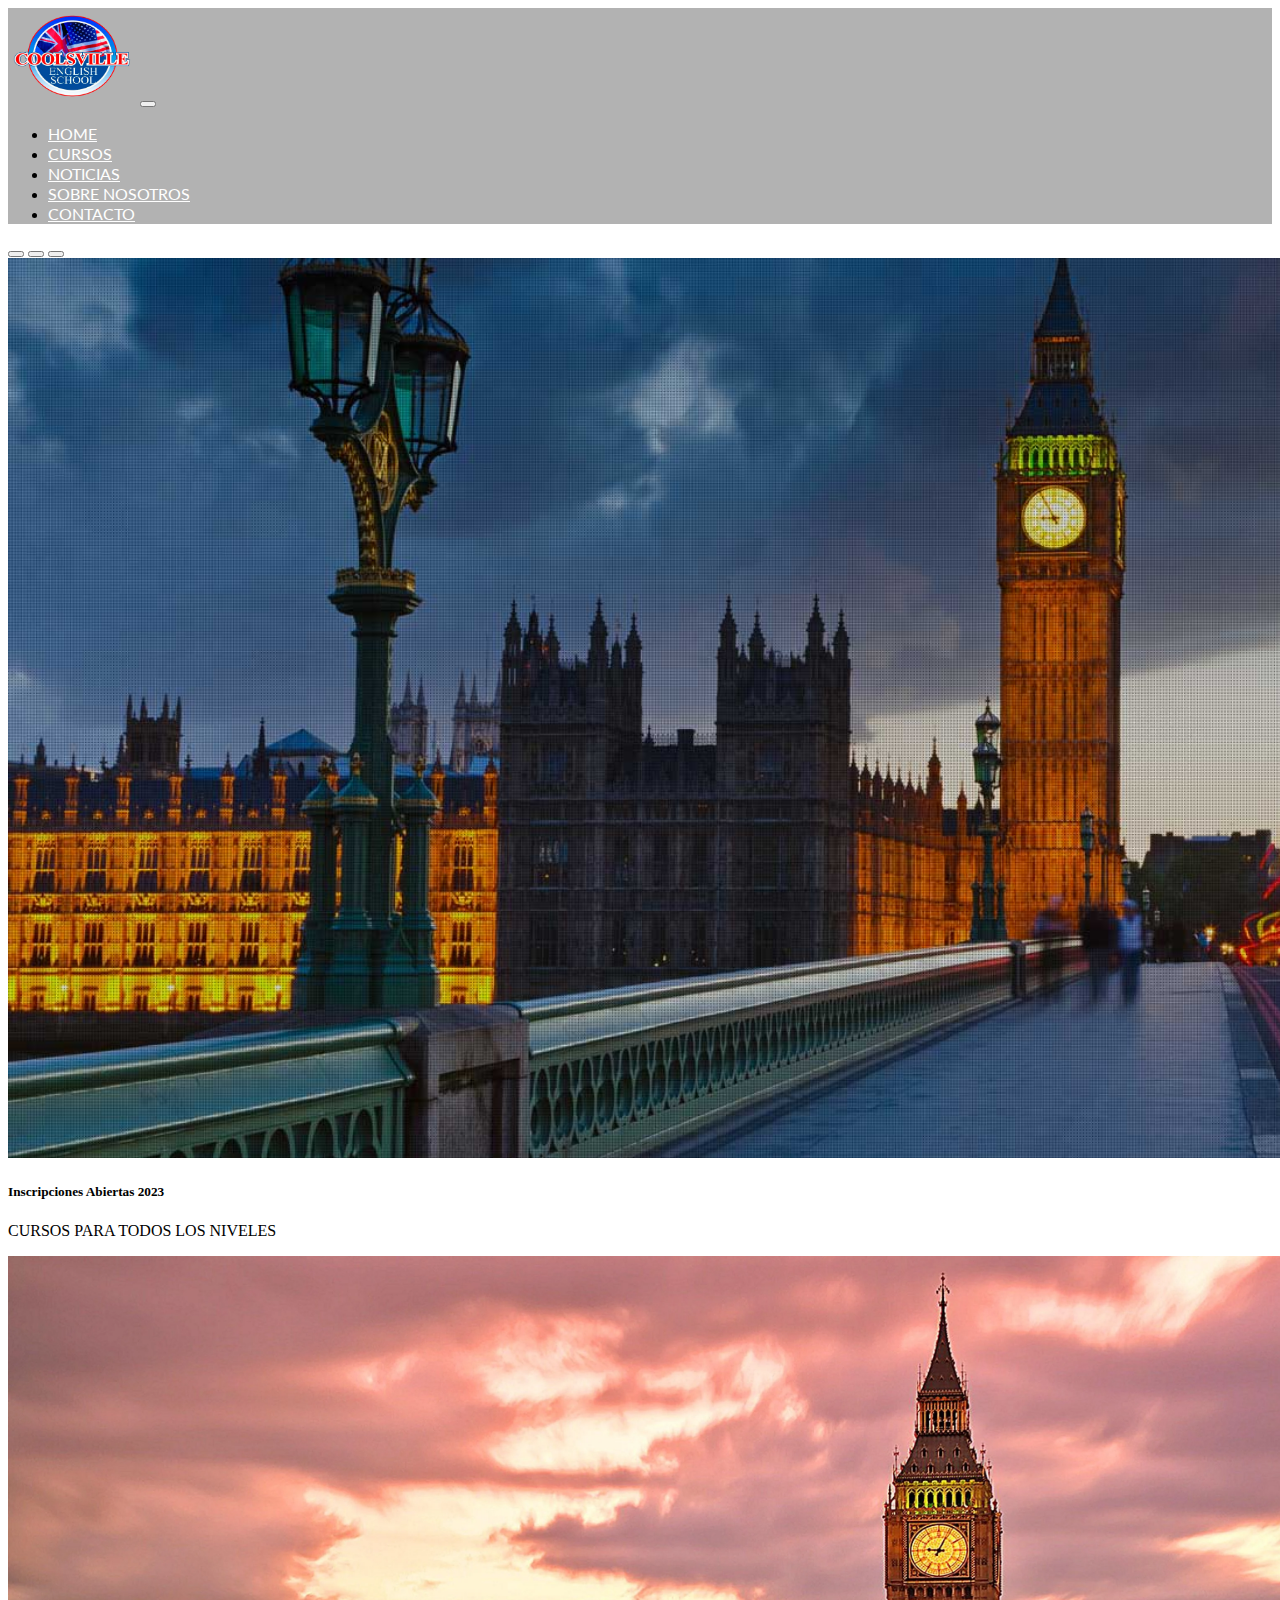
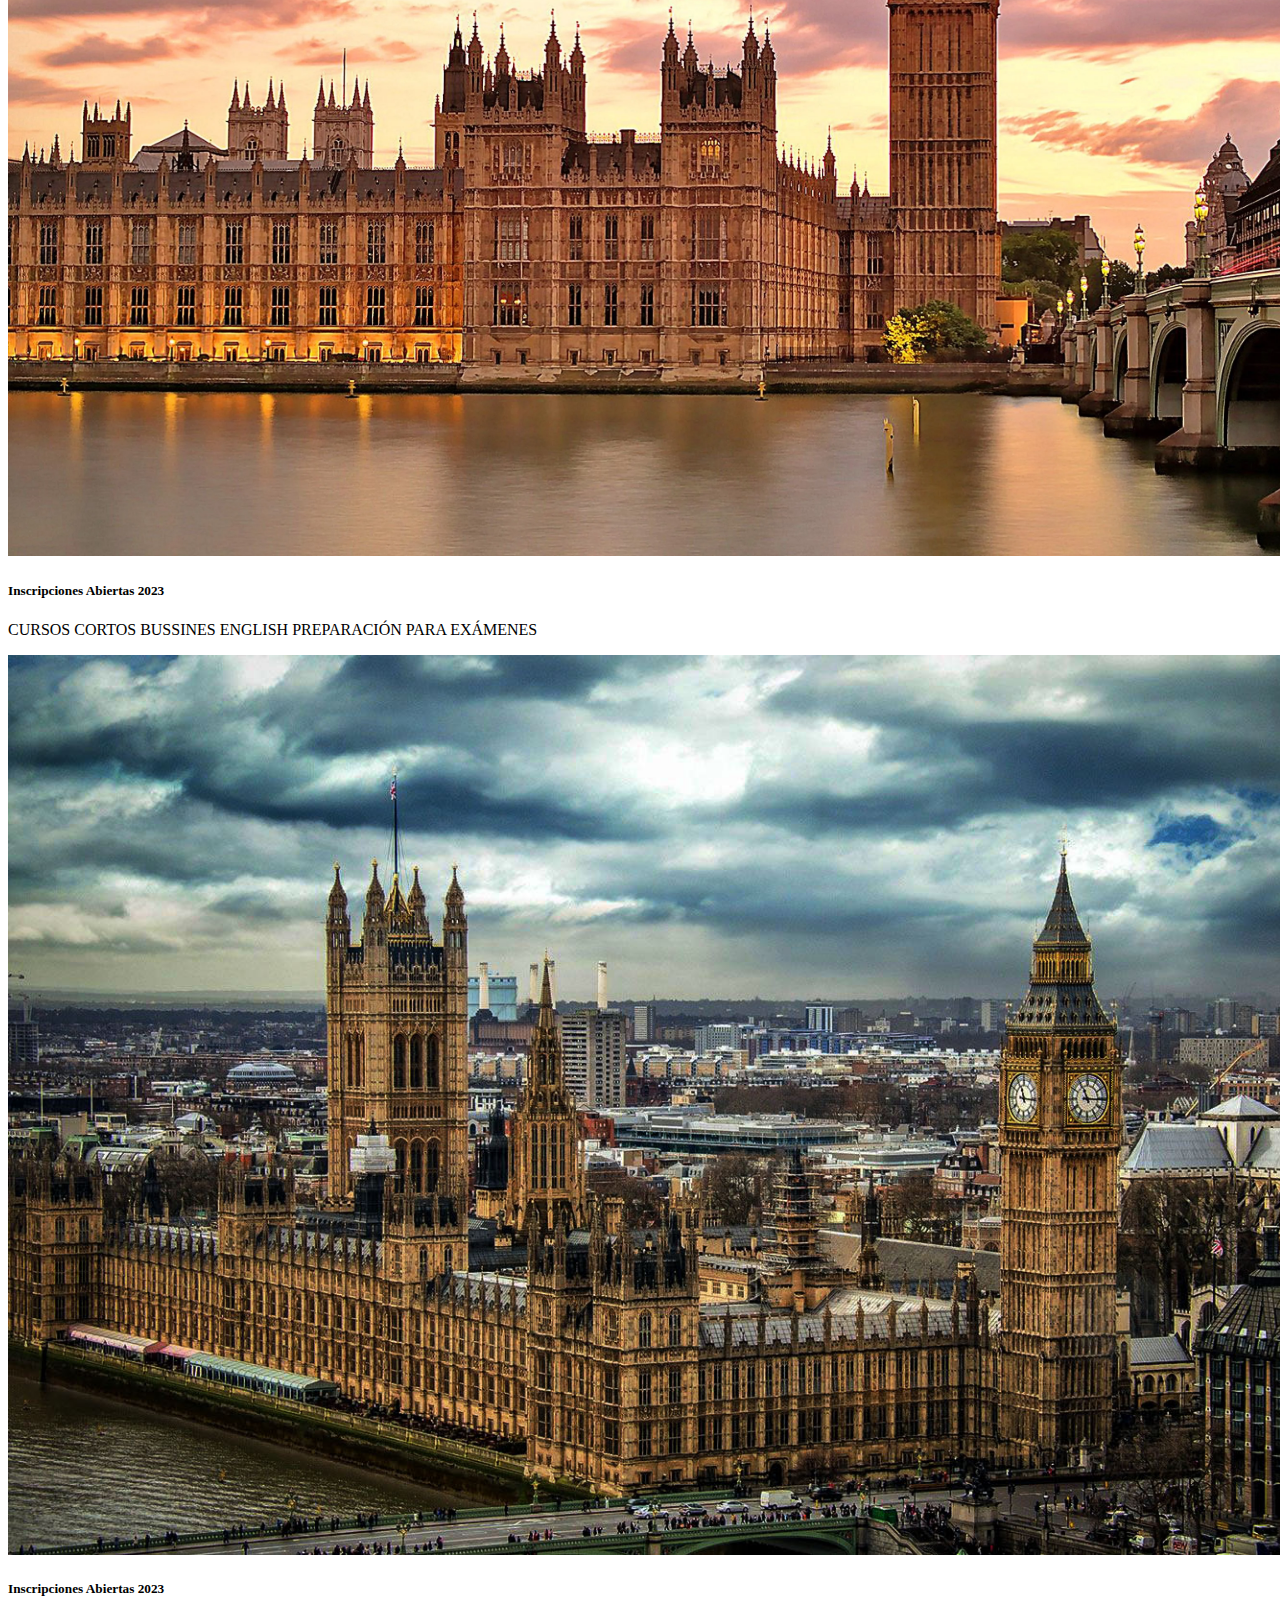
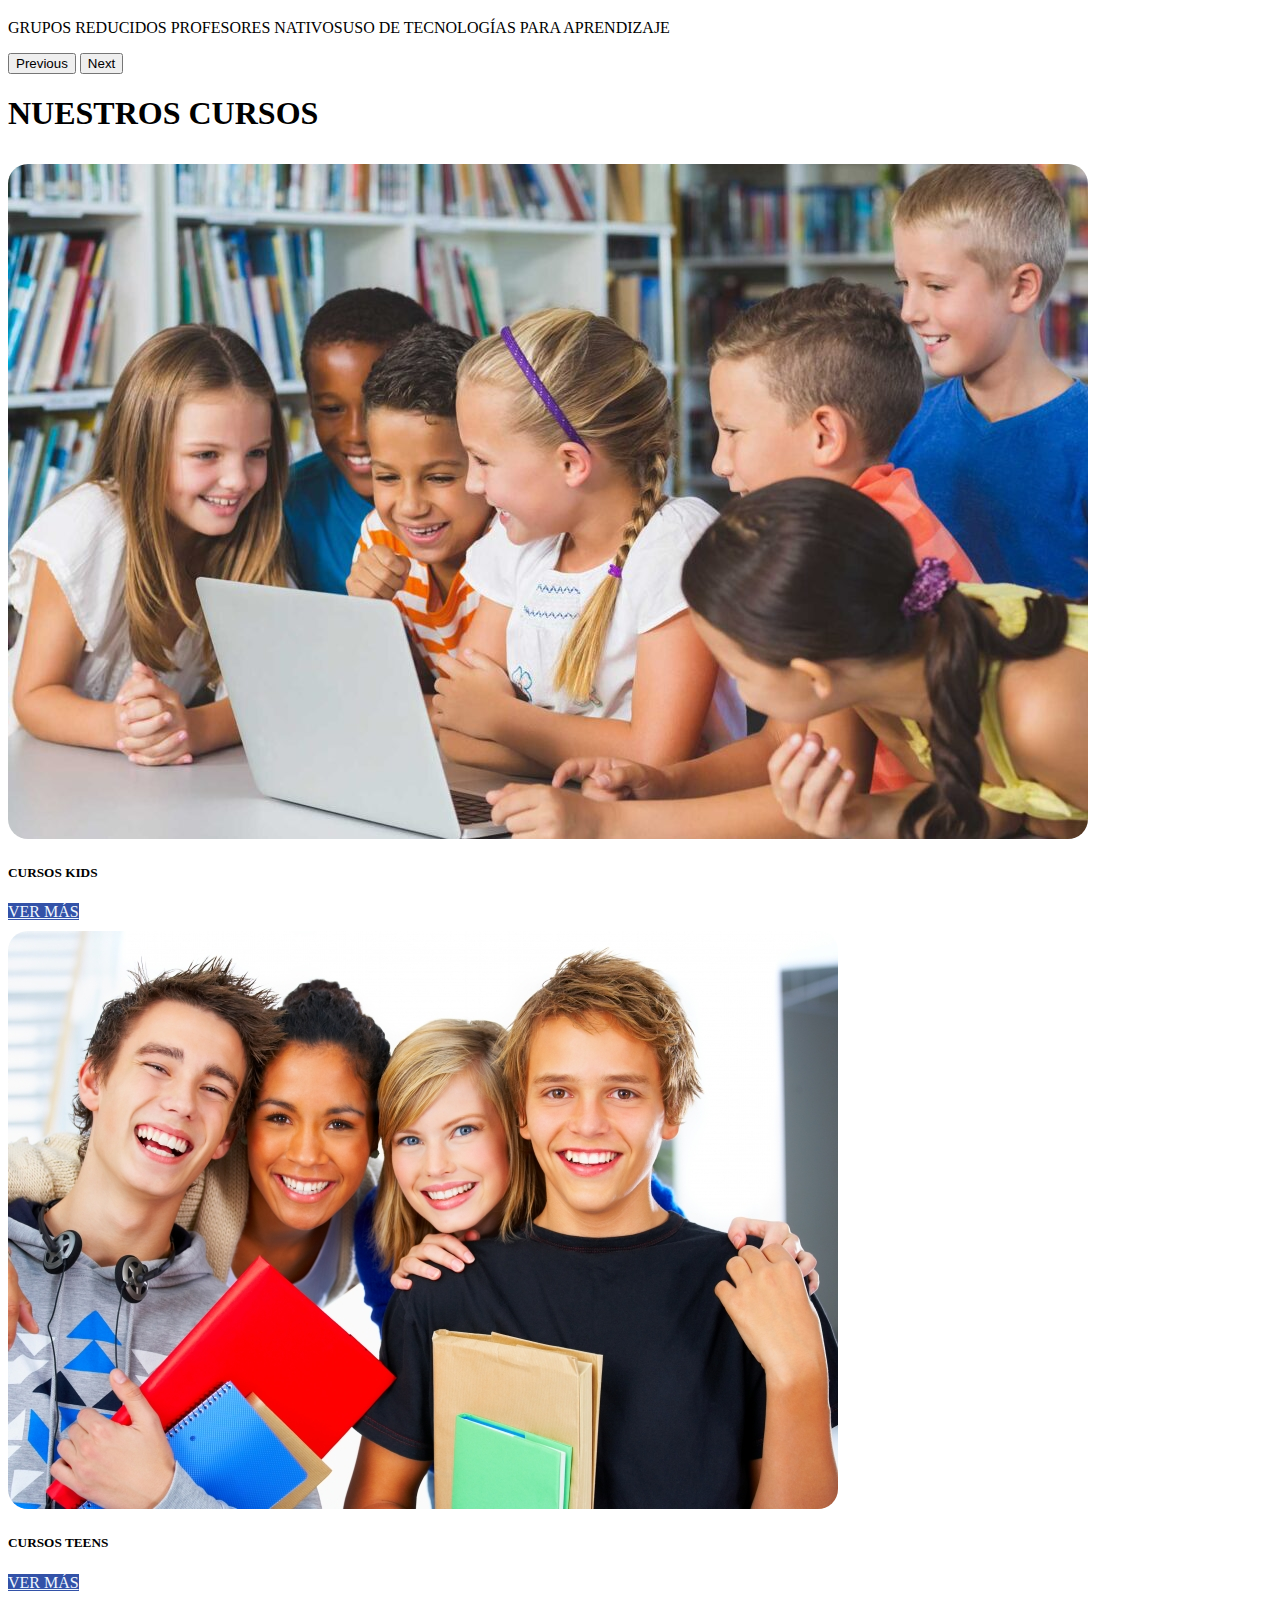
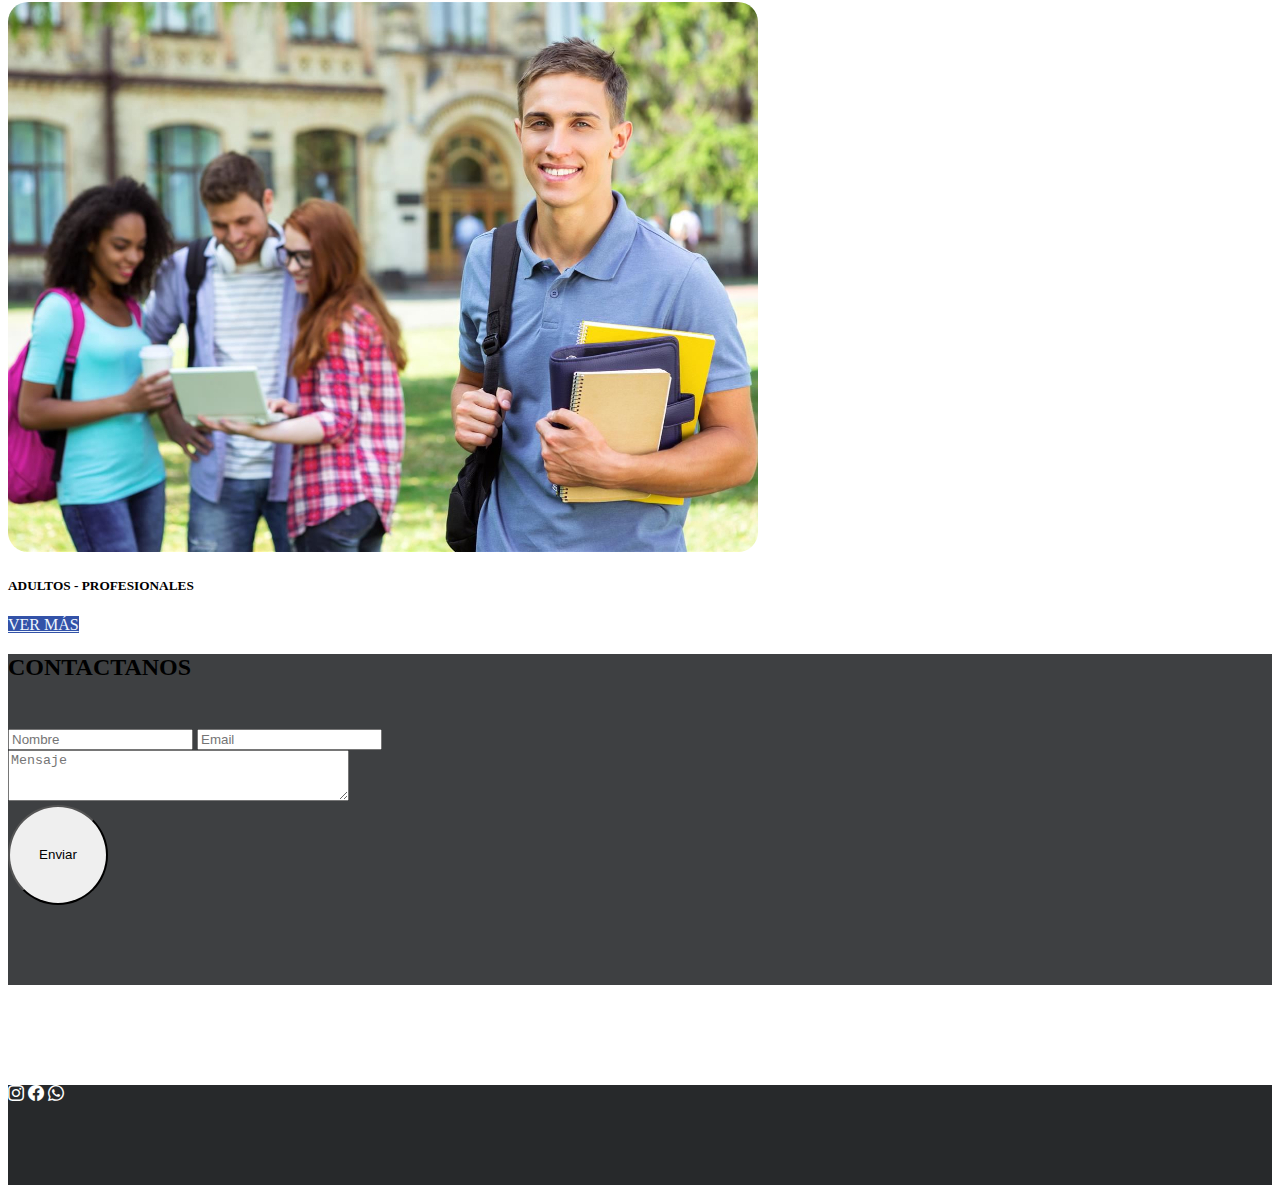
<file: index.html>
<!doctype html>
<html lang="en">
  <head>
    <meta charset="utf-8">
    <meta name="viewport" content="width=device-width, initial-scale=1">
    <!-- Noto Serif -->
    <link href="https://fonts.googleapis.com/css2?family=Inconsolata:wght@300&family=Noto+Serif:ital@1&display=swap" rel="stylesheet">
    <!-- Light 300 -->
    <link href="https://fonts.googleapis.com/css2?family=Inconsolata:wght@300&display=swap" rel="stylesheet">
    <!-- Lato Regular 400 -->
    <link rel="preconnect" href="https://fonts.googleapis.com">
    <link rel="preconnect" href="https://fonts.gstatic.com" crossorigin>
    <link href="https://fonts.googleapis.com/css2?family=Lato&family=Paytone+One&display=swap" rel="stylesheet">
    <!--  -->
    <link href="https://cdn.jsdelivr.net/npm/bootstrap@5.2.0/dist/css/bootstrap.min.css" rel="stylesheet" integrity="sha384-gH2yIJqKdNHPEq0n4Mqa/HGKIhSkIHeL5AyhkYV8i59U5AR6csBvApHHNl/vI1Bx" crossorigin="anonymous">
    <!-- Bootstrap Icons -->
    <link rel="stylesheet" href="https://cdn.jsdelivr.net/npm/bootstrap-icons@1.9.1/font/bootstrap-icons.css">
    <!--  -->
    <link rel="shortcut icon" href="../assets/favicon.png">
    <link rel="stylesheet" href="./css/styles.css">
    <title>CoolsVille</title>
  </head>
  <body>

      <nav class="navbar navbar-expand-lg bg-opa fixed-top">
        <div class="container-fluid">
          <!-- Logo Navbar -->
          <a class="navbar-brand" href="#"><img src="./assets/Logo.png" alt="LOGO" style="width: 8rem; height: 6rem;"></a>
          <button class="navbar-toggler" type="button" data-bs-toggle="collapse" data-bs-target="#navbarNav" aria-controls="navbarNav" aria-expanded="false" aria-label="Toggle navigation">
            <span class="navbar-toggler-icon"></span>
          </button>
          <div class="collapse navbar-collapse justify-content-end" id="navbarNav">
            <ul class="navbar-nav">
              <li class="nav-item">
                <a class="nav-link " aria-current="page" href="./index.html">HOME</a>
              </li>
              <li class="nav-item">
                <a class="nav-link" href="./pages/cursos.html">CURSOS</a>
              </li>
              <li class="nav-item">
                <a class="nav-link" href="./pages/noticias.html">NOTICIAS</a>
              </li>
              <li class="nav-item">
                <a class="nav-link" href="./pages/sobre-nosotros.html">SOBRE NOSOTROS</a>
              </li>
              <li class="nav-item">
                <a class="nav-link" href="./pages/contacto.html">CONTACTO</a>
              </li>
            </ul>
          </div>
        </div>
      </nav>

      <header>
        <!-- INICIO CAROUSEL -->
       <div id="carouselExampleInterval" class="carouselDesk carousel slide carousel-fade" data-bs-ride="carousel">
        <div class="carousel-indicators">
          <button type="button" data-bs-target="#carouselExampleInterval" data-bs-slide-to="0" class="active" aria-current="true" aria-label="Slide 1"></button>
          <button type="button" data-bs-target="#carouselExampleInterval" data-bs-slide-to="1" aria-label="Slide 2"></button>
          <button type="button" data-bs-target="#carouselExampleInterval" data-bs-slide-to="2" aria-label="Slide 3"></button>
        </div>
          <div class="carousel-inner">
            <div class="carousel-item active" data-bs-interval="5000">
              <img src="./assets/banner1.jpg" class="d-block w-100 h-100vh" alt="Fondo Carousel 1">
              <div class="carousel-caption">
                <h5 class="h1">Inscripciones Abiertas 2023</h5>
                <p>CURSOS PARA TODOS LOS NIVELES</p>
              </div>
            </div>
            <div class="carousel-item" data-bs-interval="5000">
              <img src="./assets/banner3.webp" class="d-block w-100 h-100vh" alt="Fondo Carousel 2">
              <div class="carousel-caption">
                <h5 class="h1">Inscripciones Abiertas 2023</h5>
                <p>CURSOS CORTOS BUSSINES ENGLISH PREPARACIÓN PARA EXÁMENES </p>
              </div>
            </div>
            <div class="carousel-item" data-bs-interval="5000">
              <img src="./assets/banner2fondo.jpg" class="d-block w-100 h-100vh" alt="Fondo Carousel 3">
              <div class="carousel-caption">
                <h5 class="h1">Inscripciones Abiertas 2023</h5>
                <p>GRUPOS REDUCIDOS PROFESORES NATIVOSUSO DE TECNOLOGÍAS PARA APRENDIZAJE </p>
              </div>
            </div>
          </div>
          <button class="carousel-control-prev" type="button" data-bs-target="#carouselExampleInterval" data-bs-slide="prev">
            <span class="carousel-control-prev-icon" aria-hidden="true"></span>
            <span class="visually-hidden">Previous</span>
          </button>
          <button class="carousel-control-next" type="button" data-bs-target="#carouselExampleInterval" data-bs-slide="next">
            <span class="carousel-control-next-icon" aria-hidden="true"></span>
            <span class="visually-hidden">Next</span>
          </button>
        </div>
        <!-- FIN CAROUSEL -->
        <!-- INICIO CAROUSEL MOBILE -->
       <div id="carouselExampleInterval2" class="carouselMob carousel slide carousel-fade" data-bs-ride="carousel">
        <div class="carousel-indicators">
          <button type="button" data-bs-target="#carouselExampleInterval2" data-bs-slide-to="0" class="active" aria-current="true" aria-label="Slide 1"></button>
          <button type="button" data-bs-target="#carouselExampleInterval2" data-bs-slide-to="1" aria-label="Slide 2"></button>
          <button type="button" data-bs-target="#carouselExampleInterval2" data-bs-slide-to="2" aria-label="Slide 3"></button>
        </div>
          <div class="carousel-inner">
            <div class="carousel-item active" data-bs-interval="5000">
              <img src="./assets/banner1Mob.jpg" class="d-block w-100 h-100vh" alt="Fondo Carousel 1">
              <div class="carousel-caption">
                <h5 class="h1">Inscripciones Abiertas 2023</h5>
                <p>CURSOS PARA TODOS LOS NIVELES</p>
              </div>
            </div>
            <div class="carousel-item" data-bs-interval="5000">
              <img src="./assets/banner2Mob.jpg" class="d-block w-100 h-100vh" alt="Fondo Carousel 2">
              <div class="carousel-caption">
                <h5 class="h1">Inscripciones Abiertas 2023</h5>
                <p>CURSOS CORTOS BUSSINES ENGLISH PREPARACIÓN PARA EXÁMENES </p>
              </div>
            </div>
            <div class="carousel-item" data-bs-interval="5000">
              <img src="./assets/banner3Mob.jpg" class="d-block w-100 h-100vh" alt="Fondo Carousel 3">
              <div class="carousel-caption">
                <h5 class="h1">Inscripciones Abiertas 2023</h5>
                <p>GRUPOS REDUCIDOS PROFESORES NATIVOSUSO DE TECNOLOGÍAS PARA APRENDIZAJE </p>
              </div>
            </div>
          </div>
          <button class="carousel-control-prev" type="button" data-bs-target="#carouselExampleInterval2" data-bs-slide="prev">
            <span class="carousel-control-prev-icon" aria-hidden="true"></span>
            <span class="visually-hidden">Previous</span>
          </button>
          <button class="carousel-control-next" type="button" data-bs-target="#carouselExampleInterval2" data-bs-slide="next">
            <span class="carousel-control-next-icon" aria-hidden="true"></span>
            <span class="visually-hidden">Next</span>
          </button>
        </div>
        <!-- FIN CAROUSEL -->
      </header>

      <main class="container-fluid">
        <!-- INICIO MAIN -->
        <h1 class="h3 text-center mt-4 mb-3">NUESTROS CURSOS</h1>

        <div class="row mt-3 mb-3 justify-content-around">
          <div class="card text-center" style="width: 18rem;">
            <img src="./assets/cursosKids.jpg" class="w-100 h-100" alt="img cursos kids">
            <div class="card-body ">
              <h5 class="card-title h6">CURSOS KIDS</h5>
              <a href="#" class="btn btn-color">VER MÁS</a>
            </div>
          </div>
  
          <div class="card text-center" style="width: 18rem;">
            <img src="./assets/cursosTeens.jpg" class="w-100 h-100" alt="img cursos teens">
            <div class="card-body">
              <h5 class="card-title h6">CURSOS TEENS</h5>
              <a href="#" class="btn btn-color">VER MÁS</a>
            </div>
          </div>
  
          <div class="card text-center" style="width: 18rem;">
            <img src="./assets/cursosAdultos.jpg" class="w-100 h-100" alt="...">
            <div class="card-body">
              <h5 class="card-title h6">ADULTOS - PROFESIONALES</h5>
              <a href="#" class="btn btn-color">VER MÁS</a>
            </div>
          </div>
        </div>
      </main>
      <!-- INICIO CONTACTO -->
        <section>
          <div class="contacto">
            <h2 class="text-center h1">CONTACTANOS</h2>
            <div class="container">
              <article class="row" id="contactForm">
                <div class="layout-column col-md-12">
                  <form action="">
                    <div class="row d-flex align-items-center">
                      <div class="col-md-4">
                        <input type="text" name="nombre" id="contactoNombre" placeholder="Nombre">
                        <input type="email" name="email" id="contactoEmail" placeholder="Email">
                      </div>
                      <div class="col-md-6 ">
                        <textarea name="mensaje" id="contactoMensaje" cols="40" rows="3" placeholder="Mensaje"></textarea>
                      </div>
                      <div class="col-md-2">
                        <button class="btn-rounded" name="submit" id="submit" type="submit">Enviar</button>
                      </div>
                    </div>
                  </form>
                </div>
              </article>
            </div>
          </div>
        </section>
      <!-- INICIO FOOTER -->
      <footer class="d-flex justify-content-center align-items-center">
        <div class="anchoFooter">
          <div class="redes">
            <a href="#"><i class="bi bi-instagram fs-2"></i></a>
            <a href="#"><i class="bi bi-facebook fs-2 m-4"></i></a>
            <a href="#"><i class="bi bi-whatsapp fs-2"></i></a>
          </div>
        </div>
      </footer>

    <script src="https://cdn.jsdelivr.net/npm/bootstrap@5.2.0/dist/js/bootstrap.bundle.min.js" integrity="sha384-A3rJD856KowSb7dwlZdYEkO39Gagi7vIsF0jrRAoQmDKKtQBHUuLZ9AsSv4jD4Xa" crossorigin="anonymous"></script>
  </body>
</html>
</file>
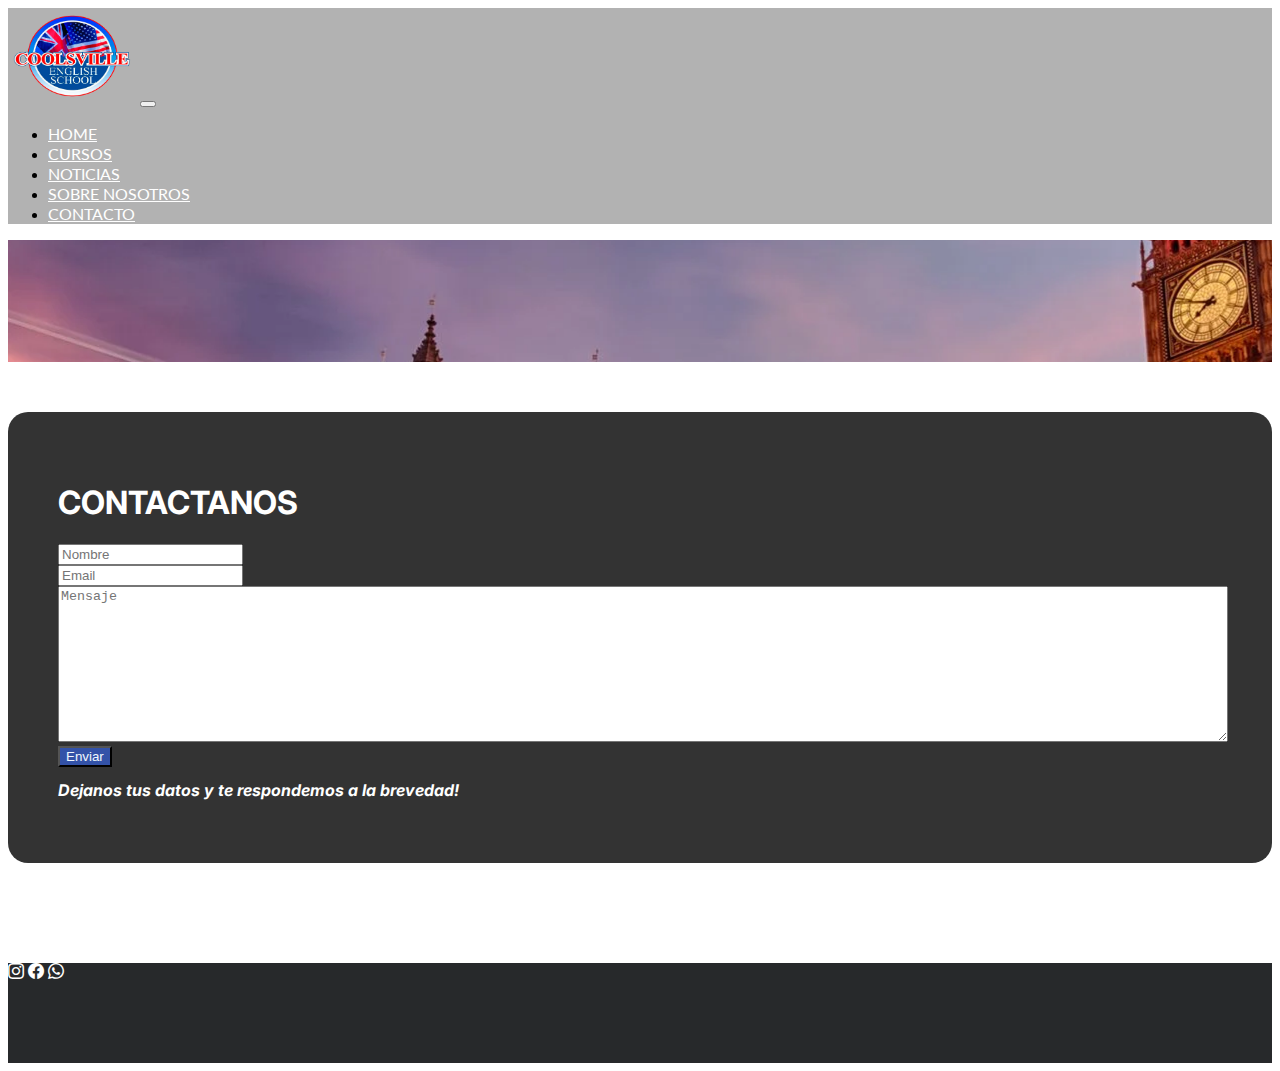
<file: pages/contacto.html>
<!doctype html>
<html lang="en">
  <head>
    <meta charset="utf-8">
    <meta name="viewport" content="width=device-width, initial-scale=1">
    <!-- Noto Serif -->
    <link href="https://fonts.googleapis.com/css2?family=Inconsolata:wght@300&family=Noto+Serif:ital@1&display=swap" rel="stylesheet">
    <!-- Light 300 -->
    <link href="https://fonts.googleapis.com/css2?family=Inconsolata:wght@300&display=swap" rel="stylesheet">
    <!-- Lato Regular 400 -->
    <link rel="preconnect" href="https://fonts.googleapis.com">
    <link rel="preconnect" href="https://fonts.gstatic.com" crossorigin>
    <link href="https://fonts.googleapis.com/css2?family=Lato&family=Paytone+One&display=swap" rel="stylesheet">
    <!--  -->
    <!-- Inter -->
    <link href="https://fonts.googleapis.com/css2?family=Inter&display=swap" rel="stylesheet">
    <!--  -->
    <!-- Open Sans -->
    <link href="https://fonts.googleapis.com/css2?family=Open+Sans:wght@300&display=swap" rel="stylesheet">
    <!--  -->
    <link href="https://cdn.jsdelivr.net/npm/bootstrap@5.2.0/dist/css/bootstrap.min.css" rel="stylesheet" integrity="sha384-gH2yIJqKdNHPEq0n4Mqa/HGKIhSkIHeL5AyhkYV8i59U5AR6csBvApHHNl/vI1Bx" crossorigin="anonymous">
    <!-- Bootstrap Icons -->
    <link rel="stylesheet" href="https://cdn.jsdelivr.net/npm/bootstrap-icons@1.9.1/font/bootstrap-icons.css">
    <!--  -->
    <link rel="shortcut icon" href="../assets/favicon.png">
    <link rel="stylesheet" href="../css/styles.css">
    <title>CoolsVille|Contacto</title>
  </head>

  <body>

      <nav class="navbar navbar-expand-lg bg-opa fixed-top">
        <div class="container-fluid">
          <!-- Logo Navbar -->
          <a class="navbar-brand" href="#"><img src="../assets/Logo.png" alt="LOGO" style="width: 8rem; height: 6rem;"></a>
          <button class="navbar-toggler" type="button" data-bs-toggle="collapse" data-bs-target="#navbarNav" aria-controls="navbarNav" aria-expanded="false" aria-label="Toggle navigation">
            <span class="navbar-toggler-icon"></span>
          </button>
          <div class="collapse navbar-collapse justify-content-end" id="navbarNav">
            <ul class="navbar-nav">
              <li class="nav-item">
                <a class="nav-link " aria-current="page" href="../index.html">HOME</a>
              </li>
              <li class="nav-item">
                <a class="nav-link" href="./cursos.html">CURSOS</a>
              </li>
              <li class="nav-item">
                <a class="nav-link" href="./noticias.html">NOTICIAS</a>
              </li>
              <li class="nav-item">
                <a class="nav-link" href="./sobre-nosotros.html">SOBRE NOSOTROS</a>
              </li>
              <li class="nav-item">
                <a class="nav-link" href="./contacto.html">CONTACTO</a>
              </li>
            </ul>
          </div>
        </div>
      </nav>

      <div class="banner-contacto banner"></div>
<main class="container">
  <section class="contenedor-form row">
    <h1 class="text-center">CONTACTANOS</h1>
    <form class="row g-3 d-flex">
      <div class="col-md-6">
        <input type="text" name="nombre" class="form-control" id="inputName" placeholder="Nombre">
      </div>
      <div class="col-md-6">
        <input type="email" class="form-control" id="inputEmail" placeholder="Email">
      </div>
      <div class="text-container col-12 align-self-center">
        <textarea name="mensaje" id="" cols="10" rows="10" placeholder="Mensaje"></textarea>
      </div>
      <div class="col-12">
        <button type="submit" class="btn btn-color">Enviar</button>
      </div>
      <h2 class="text-center">Dejanos tus datos y te respondemos a la brevedad!</h2>
    </form>
  </section>
</main>

      <!-- INICIO FOOTER -->
      <footer class="d-flex justify-content-center align-items-center">
        <div class="anchoFooter">
          <div class="redes">
            <a href="#"><i class="bi bi-instagram fs-2"></i></a>
            <a href="#"><i class="bi bi-facebook fs-2 m-4"></i></a>
            <a href="#"><i class="bi bi-whatsapp fs-2"></i></a>
          </div>
        </div>
      </footer>

    <script src="https://cdn.jsdelivr.net/npm/bootstrap@5.2.0/dist/js/bootstrap.bundle.min.js" integrity="sha384-A3rJD856KowSb7dwlZdYEkO39Gagi7vIsF0jrRAoQmDKKtQBHUuLZ9AsSv4jD4Xa" crossorigin="anonymous"></script>
  </body>
</file>
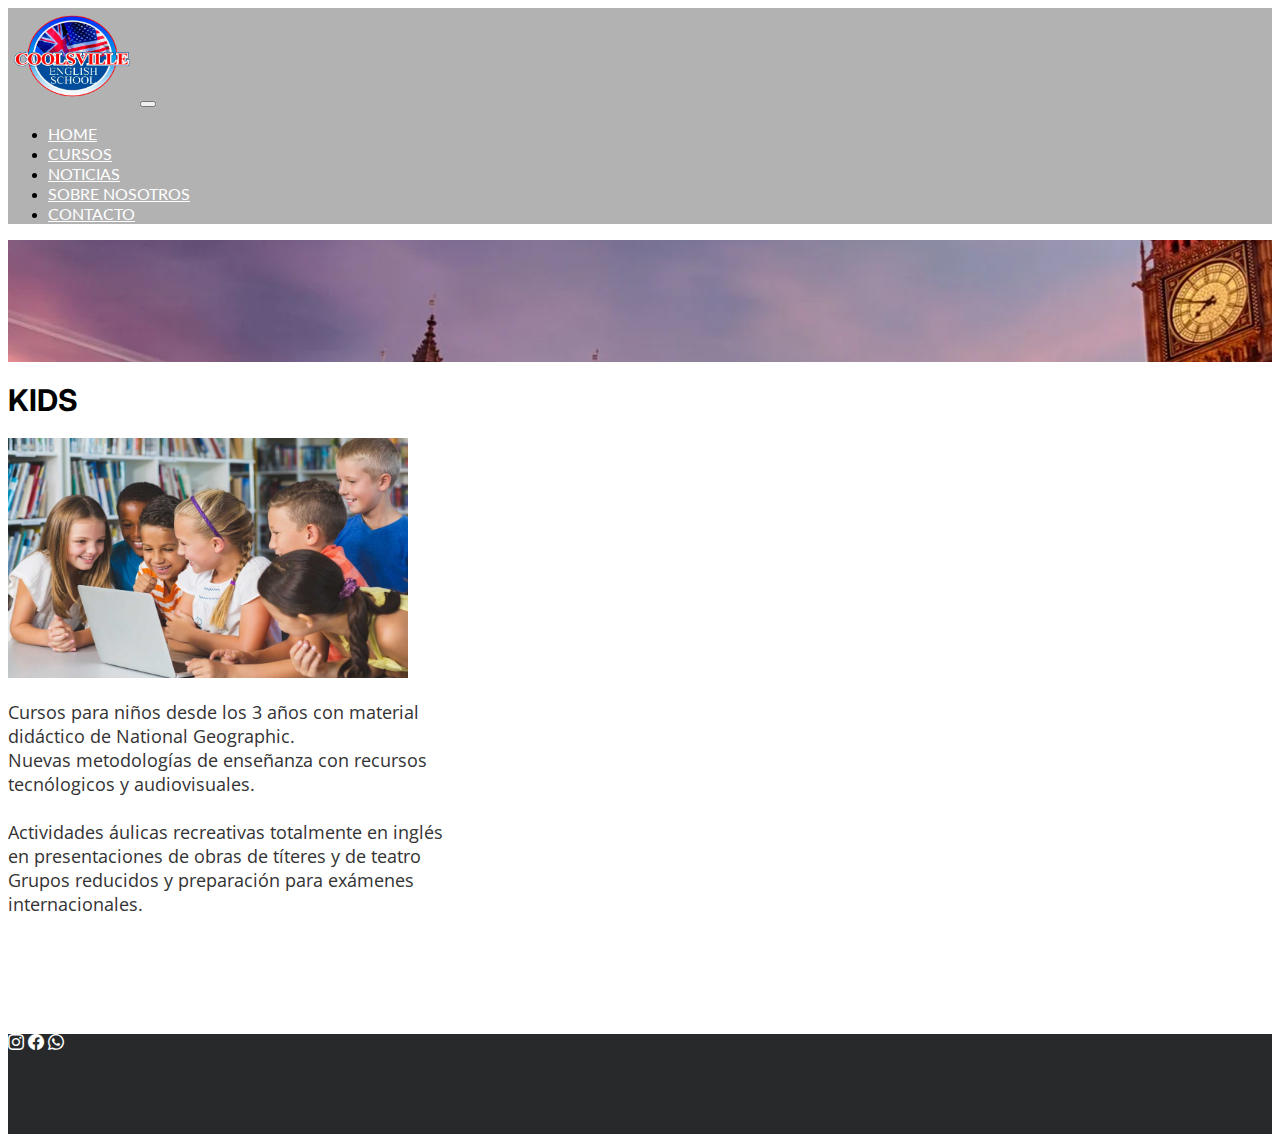
<file: pages/cursos.html>
<!doctype html>
<html lang="en">
  <head>
    <meta charset="utf-8">
    <meta name="viewport" content="width=device-width, initial-scale=1">
    <!-- Noto Serif -->
    <link href="https://fonts.googleapis.com/css2?family=Inconsolata:wght@300&family=Noto+Serif:ital@1&display=swap" rel="stylesheet">
    <!-- Light 300 -->
    <link href="https://fonts.googleapis.com/css2?family=Inconsolata:wght@300&display=swap" rel="stylesheet">
    <!-- Lato Regular 400 -->
    <link rel="preconnect" href="https://fonts.googleapis.com">
    <link rel="preconnect" href="https://fonts.gstatic.com" crossorigin>
    <link href="https://fonts.googleapis.com/css2?family=Lato&family=Paytone+One&display=swap" rel="stylesheet">
    <!--  -->
    <!-- Inter -->
    <link href="https://fonts.googleapis.com/css2?family=Inter&display=swap" rel="stylesheet">
    <!--  -->
    <!-- Open Sans -->
    <link href="https://fonts.googleapis.com/css2?family=Open+Sans:wght@300&display=swap" rel="stylesheet">
    <!--  -->
    <link href="https://cdn.jsdelivr.net/npm/bootstrap@5.2.0/dist/css/bootstrap.min.css" rel="stylesheet" integrity="sha384-gH2yIJqKdNHPEq0n4Mqa/HGKIhSkIHeL5AyhkYV8i59U5AR6csBvApHHNl/vI1Bx" crossorigin="anonymous">
    <!-- Bootstrap Icons -->
    <link rel="stylesheet" href="https://cdn.jsdelivr.net/npm/bootstrap-icons@1.9.1/font/bootstrap-icons.css">
    <!--  -->
    <link rel="shortcut icon" href="../assets/favicon.png">
    <link rel="stylesheet" href="../css/styles.css">
    <title>CoolsVille|Cursos</title>
  </head>
  <body>

      <nav class="navbar navbar-expand-lg bg-opa fixed-top">
        <div class="container-fluid">
          <!-- Logo Navbar -->
          <a class="navbar-brand" href="#"><img src="../assets/Logo.png" alt="LOGO" style="width: 8rem; height: 6rem;"></a>
          <button class="navbar-toggler" type="button" data-bs-toggle="collapse" data-bs-target="#navbarNav" aria-controls="navbarNav" aria-expanded="false" aria-label="Toggle navigation">
            <span class="navbar-toggler-icon"></span>
          </button>
          <div class="collapse navbar-collapse justify-content-end" id="navbarNav">
            <ul class="navbar-nav">
              <li class="nav-item">
                <a class="nav-link " aria-current="page" href="../index.html">HOME</a>
              </li>
              <li class="nav-item">
                <a class="nav-link" href="./cursos.html">CURSOS</a>
              </li>
              <li class="nav-item">
                <a class="nav-link" href="./noticias.html">NOTICIAS</a>
              </li>
              <li class="nav-item">
                <a class="nav-link" href="./sobre-nosotros.html">SOBRE NOSOTROS</a>
              </li>
              <li class="nav-item">
                <a class="nav-link" href="./contacto.html">CONTACTO</a>
              </li>
            </ul>
          </div>
        </div>
      </nav>

      <div class="banner-cursos banner"></div>
      <main class="container-fluid">
        <section class="row">
          <div class="kidsTitle col  text-center mt-4">
            <h1 class="d-inline-block border-bottom border-dark pb-1">KIDS</h1>
          </div>
          <div class="row mt-5">
            <div class="kidsImg col d-flex flex-column justify-content-center align-items-center">
              <div class="">
                <img src="../assets/cursosKids.jpg" alt="Niños">
              </div>
            </div>
              <div class="kidsP col d-flex justify-content-center align-items-center">
                <p class="border-bottom border-dark pb-1">
                  Cursos para niños desde los 3 años con material <br> didáctico de National Geographic. 
                  <br>
                  Nuevas metodologías de enseñanza con recursos <br> tecnólogicos y audiovisuales.
                  <br> <br>
                  Actividades áulicas recreativas totalmente en inglés <br> en presentaciones de obras de títeres y de teatro
                  <br>
                  Grupos reducidos y preparación para exámenes <br> internacionales.
                </p>
              </div>
          </div>
        </section>
      </main>
    

      <!-- INICIO FOOTER -->
      <footer class="d-flex justify-content-center align-items-center">
        <div class="anchoFooter">
          <div class="redes">
            <a href="#"><i class="bi bi-instagram fs-2"></i></a>
            <a href="#"><i class="bi bi-facebook fs-2 m-4"></i></a>
            <a href="#"><i class="bi bi-whatsapp fs-2"></i></a>
          </div>
        </div>
     </footer>

    <script src="https://cdn.jsdelivr.net/npm/bootstrap@5.2.0/dist/js/bootstrap.bundle.min.js" integrity="sha384-A3rJD856KowSb7dwlZdYEkO39Gagi7vIsF0jrRAoQmDKKtQBHUuLZ9AsSv4jD4Xa" crossorigin="anonymous"></script>
  </body>
</file>
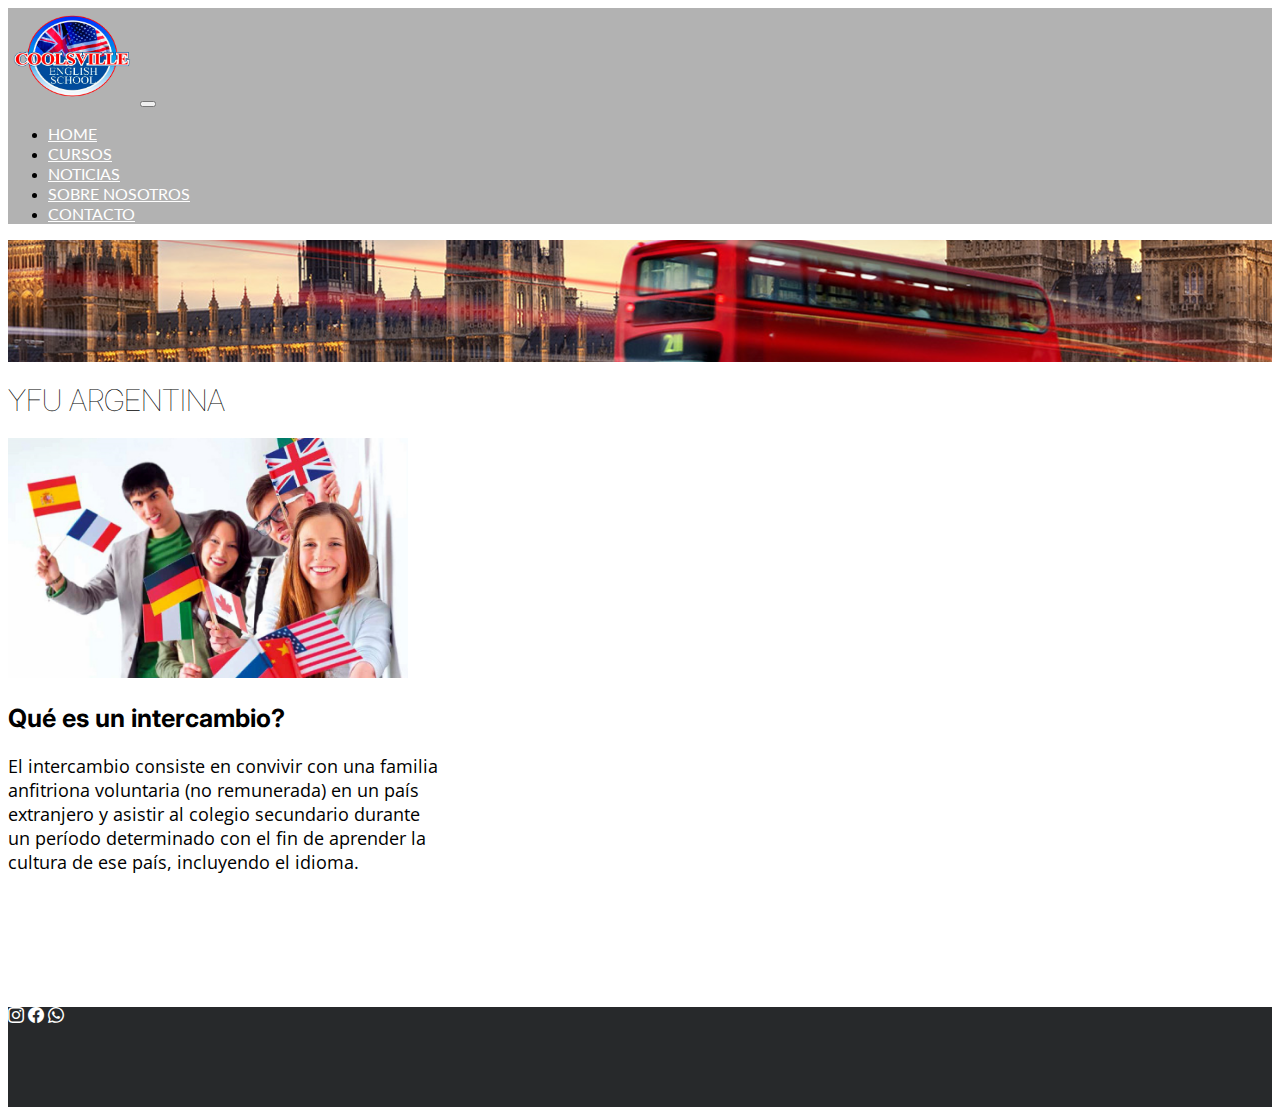
<file: pages/noticias.html>
<!doctype html>
<html lang="en">
  <head>
    <meta charset="utf-8">
    <meta name="viewport" content="width=device-width, initial-scale=1">
    <!-- Noto Serif -->
    <link href="https://fonts.googleapis.com/css2?family=Inconsolata:wght@300&family=Noto+Serif:ital@1&display=swap" rel="stylesheet">
    <!-- Light 300 -->
    <link href="https://fonts.googleapis.com/css2?family=Inconsolata:wght@300&display=swap" rel="stylesheet">
    <!-- Lato Regular 400 -->
    <link rel="preconnect" href="https://fonts.googleapis.com">
    <link rel="preconnect" href="https://fonts.gstatic.com" crossorigin>
    <link href="https://fonts.googleapis.com/css2?family=Lato&family=Paytone+One&display=swap" rel="stylesheet">
    <!--  -->
    <!-- Inter -->
    <link href="https://fonts.googleapis.com/css2?family=Inter&display=swap" rel="stylesheet">
    <!--  -->
    <!-- Open Sans -->
    <link href="https://fonts.googleapis.com/css2?family=Open+Sans:wght@300&display=swap" rel="stylesheet">
    <!--  -->
    <link href="https://cdn.jsdelivr.net/npm/bootstrap@5.2.0/dist/css/bootstrap.min.css" rel="stylesheet" integrity="sha384-gH2yIJqKdNHPEq0n4Mqa/HGKIhSkIHeL5AyhkYV8i59U5AR6csBvApHHNl/vI1Bx" crossorigin="anonymous">
    <!-- Bootstrap Icons -->
    <link rel="stylesheet" href="https://cdn.jsdelivr.net/npm/bootstrap-icons@1.9.1/font/bootstrap-icons.css">
    <!--  -->
    <link rel="shortcut icon" href="../assets/favicon.png">
    <link rel="stylesheet" href="../css/styles.css">
    <title>CoolsVille|Noticias</title>
  </head>

  <body>

      <nav class="navbar navbar-expand-lg bg-opa fixed-top">
        <div class="container-fluid">
          <!-- Logo Navbar -->
          <a class="navbar-brand" href="#"><img src="../assets/Logo.png" alt="LOGO" style="width: 8rem; height: 6rem;"></a>
          <button class="navbar-toggler" type="button" data-bs-toggle="collapse" data-bs-target="#navbarNav" aria-controls="navbarNav" aria-expanded="false" aria-label="Toggle navigation">
            <span class="navbar-toggler-icon"></span>
          </button>
          <div class="collapse navbar-collapse justify-content-end" id="navbarNav">
            <ul class="navbar-nav">
              <li class="nav-item">
                <a class="nav-link " aria-current="page" href="../index.html">HOME</a>
              </li>
              <li class="nav-item">
                <a class="nav-link" href="./cursos.html">CURSOS</a>
              </li>
              <li class="nav-item">
                <a class="nav-link" href="./noticias.html">NOTICIAS</a>
              </li>
              <li class="nav-item">
                <a class="nav-link" href="./sobre-nosotros.html">SOBRE NOSOTROS</a>
              </li>
              <li class="nav-item">
                <a class="nav-link" href="./contacto.html">CONTACTO</a>
              </li>
            </ul>
          </div>
        </div>
      </nav>
    
      <div class="banner-noticias banner"></div>
      <!-- INICIO MAIN -->
      <main class="container-fluid">
        <section class="row">
          <div class="yfuTitle col d-flex justify-content-center align-items-center p-4">
            <h1 class="d-inline-block border-bottom border-dark">YFU ARGENTINA</h1>
          </div>
          <div class="row">
            <div class="yfuImg col d-flex justify-content-center align-items-center">
              <img src="../assets/yfuImg.jpg" alt="">
            </div>
            <div class="yfuInfo col d-flex justify-content-center align-items-center text-center">
              <div class="row">
                <div class="yfuSubtitle col-md-12 mb-4">
                  <h2>Qué es un intercambio?</h2>
                </div>
                <div class="yfuP col-md-12">
                  <p class="d-inline-block border-bottom border-dark">
                    El intercambio consiste en convivir con una familia <br> anfitriona voluntaria (no remunerada) en un país <br> extranjero y asistir al colegio secundario durante <br> un período determinado con el fin de aprender la <br> cultura de ese país, incluyendo el idioma.
                  </p>
                </div>
              </div>
            </div>
          </div>
        </section>
      </main>


    <!-- INICIO FOOTER -->
      <footer class="d-flex justify-content-center align-items-center">
        <div class="anchoFooter">
          <div class="redes">
            <a href="#"><i class="bi bi-instagram fs-2"></i></a>
            <a href="#"><i class="bi bi-facebook fs-2 m-4"></i></a>
            <a href="#"><i class="bi bi-whatsapp fs-2"></i></a>
          </div>
        </div>
      </footer>

    <script src="https://cdn.jsdelivr.net/npm/bootstrap@5.2.0/dist/js/bootstrap.bundle.min.js" integrity="sha384-A3rJD856KowSb7dwlZdYEkO39Gagi7vIsF0jrRAoQmDKKtQBHUuLZ9AsSv4jD4Xa" crossorigin="anonymous"></script>
  </body>
</file>
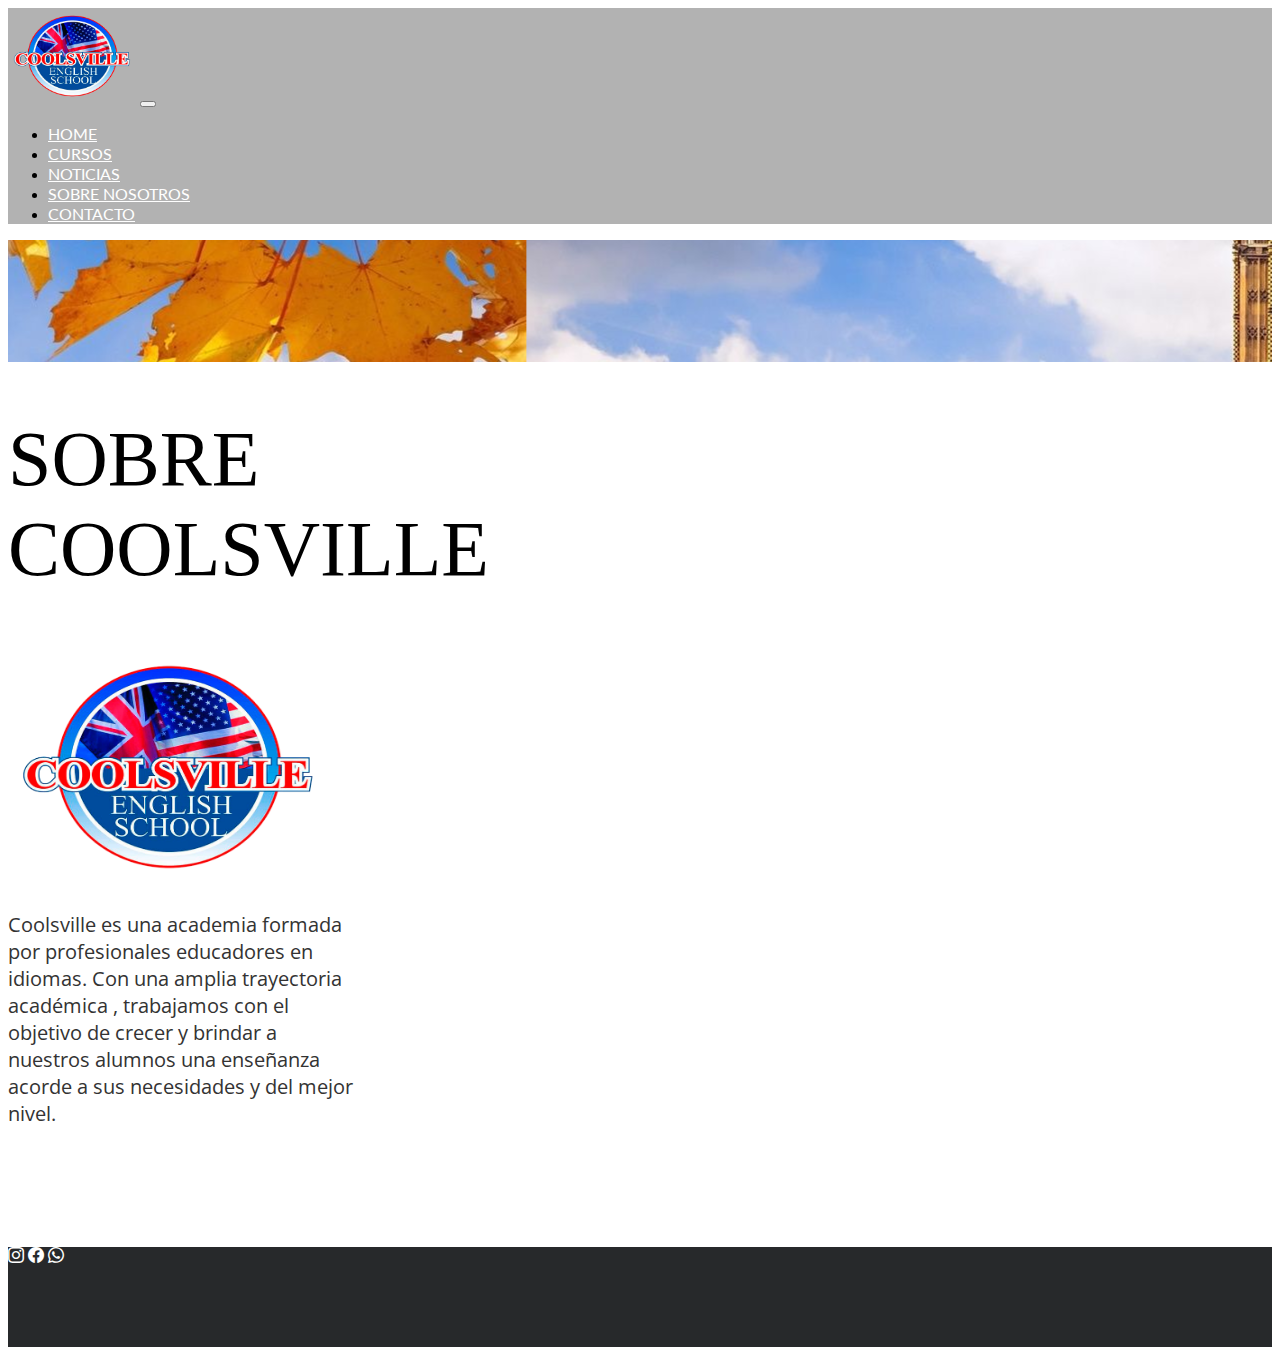
<file: pages/sobre-nosotros.html>
<!doctype html>
<html lang="en">
  <head>
    <meta charset="utf-8">
    <meta name="viewport" content="width=device-width, initial-scale=1">
    <!-- Noto Serif -->
    <link href="https://fonts.googleapis.com/css2?family=Inconsolata:wght@300&family=Noto+Serif:ital@1&display=swap" rel="stylesheet">
    <!-- Light 300 -->
    <link href="https://fonts.googleapis.com/css2?family=Inconsolata:wght@300&display=swap" rel="stylesheet">
    <!-- Lato Regular 400 -->
    <link rel="preconnect" href="https://fonts.googleapis.com">
    <link rel="preconnect" href="https://fonts.gstatic.com" crossorigin>
    <link href="https://fonts.googleapis.com/css2?family=Lato&family=Paytone+One&display=swap" rel="stylesheet">
    <!--  -->
    <!-- Inter -->
    <link href="https://fonts.googleapis.com/css2?family=Inter&display=swap" rel="stylesheet">
    <!--  -->
    <!-- Open Sans -->
    <link href="https://fonts.googleapis.com/css2?family=Open+Sans:wght@300&display=swap" rel="stylesheet">
    <!--  -->
    <link href="https://cdn.jsdelivr.net/npm/bootstrap@5.2.0/dist/css/bootstrap.min.css" rel="stylesheet" integrity="sha384-gH2yIJqKdNHPEq0n4Mqa/HGKIhSkIHeL5AyhkYV8i59U5AR6csBvApHHNl/vI1Bx" crossorigin="anonymous">
    <!-- Bootstrap Icons -->
    <link rel="stylesheet" href="https://cdn.jsdelivr.net/npm/bootstrap-icons@1.9.1/font/bootstrap-icons.css">
    <!--  -->
    <link rel="shortcut icon" href="../assets/favicon.png">
    <link rel="stylesheet" href="../css/styles.css">
    <title>CoolsVille|Sobre Nosotros</title>
  </head>

  <body>

      <nav class="navbar navbar-expand-lg bg-opa fixed-top">
        <div class="container-fluid">
          <!-- Logo Navbar -->
          <a class="navbar-brand" href="#"><img src="../assets/Logo.png" alt="LOGO" style="width: 8rem; height: 6rem;"></a>
          <button class="navbar-toggler" type="button" data-bs-toggle="collapse" data-bs-target="#navbarNav" aria-controls="navbarNav" aria-expanded="false" aria-label="Toggle navigation">
            <span class="navbar-toggler-icon"></span>
          </button>
          <div class="collapse navbar-collapse justify-content-end" id="navbarNav">
            <ul class="navbar-nav">
              <li class="nav-item">
                <a class="nav-link " aria-current="page" href="../index.html">HOME</a>
              </li>
              <li class="nav-item">
                <a class="nav-link" href="./cursos.html">CURSOS</a>
              </li>
              <li class="nav-item">
                <a class="nav-link" href="./noticias.html">NOTICIAS</a>
              </li>
              <li class="nav-item">
                <a class="nav-link" href="./sobre-nosotros.html">SOBRE NOSOTROS</a>
              </li>
              <li class="nav-item">
                <a class="nav-link" href="./contacto.html">CONTACTO</a>
              </li>
            </ul>
          </div>
        </div>
      </nav>

      <div class="banner-nosotros banner"></div>
      <!-- INICIO MAIN -->
      <main class="container-fluid">
        <section class="row">
          <div class="nosotrosTitle col d-flex justify-content-center align-items-center p-3">
            <h1 class="text-center">SOBRE <br> COOLSVILLE</h1>
          </div>
          <div class="row">
            <div class="nosotrosImg col d-flex justify-content-center">
              <img src="../assets/Logo.png" alt="">
            </div>
            <div class="nosotrosInfo col d-flex justify-content-center ">
              <p>Coolsville es una academia formada <br> por profesionales educadores en <br> idiomas. Con una amplia trayectoria <br> académica , trabajamos con el <br> objetivo de crecer y brindar a <br> nuestros alumnos una enseñanza <br> acorde a sus necesidades y del mejor <br> nivel.<p></p>
            </div>
          </div>
        </section>
      </main>

      
    <!-- INICIO FOOTER -->
      <footer class="d-flex justify-content-center align-items-center">
        <div class="anchoFooter">
          <div class="redes">
            <a href="#"><i class="bi bi-instagram fs-2"></i></a>
            <a href="#"><i class="bi bi-facebook fs-2 m-4"></i></a>
            <a href="#"><i class="bi bi-whatsapp fs-2"></i></a>
          </div>
        </div>
      </footer>

    <script src="https://cdn.jsdelivr.net/npm/bootstrap@5.2.0/dist/js/bootstrap.bundle.min.js" integrity="sha384-A3rJD856KowSb7dwlZdYEkO39Gagi7vIsF0jrRAoQmDKKtQBHUuLZ9AsSv4jD4Xa" crossorigin="anonymous"></script>
  </body>
</file>
<file: css/styles.css>
body{
  position: relative;
  padding-bottom: 200px;
}

/* Bg Header */
.bg-opa{
  background-color: rgba(0, 0, 0, .3);
}
.banner{
  height: 122px;
  width: 100%;
}
/* Color a nav */
.nav-link{
  color: #fff;
  font-family: 'lato', sans-serif;
}
/* Carousel img */
.h-100vh{
  height: 100vh;
}

/* Card Styles */
.card{
  border-radius: 20px;
}

.card img{
  margin-top: 10px;
  border-radius: 20px;
}


.btn-color{
  background-color: #3352a8;
  color: aliceblue;
  transition: all .5s;
}

.btn-color:hover{
  background-color: #b7dbf7;
  transform:scale(.9);
  color: #3352a8;
  border-color: #3352a8;
}

/* Contacto styles  */


/* NOTA: No llegue con el tiempo asi que despues lo sigo, sino se me rompe todo. */

.contacto{
  background-color: #3e4042;
  padding-bottom: 80px;
}

.contacto h2{
  margin-bottom: 3rem;
}

/* #contactForm input{
   margin-bottom: 30px;
  margin: 10px;
  width: 350px;
  height: 50px;
}

textarea{
  height: 130px;
  width: 550px;
  border-radius: 10px;
}
*/
.btn-rounded{
  width: 100px;
  height: 100px;
  border-radius: 50%;
}  

/* Footer Styles */

footer{
  width: 100%;
  background-color: #27292B;
  height: 100px;
  position: absolute;
  bottom: 0;
}

footer a{
  text-decoration: none;
  color: #fff;
}

.bi-whatsapp:hover{
  color: #25D366;
}

.bi-instagram:hover{
  color: #8a3ab9;
}

.bi-facebook:hover{
  color: #3b5998;
}


/* Cursos Styles */

/* Section cursos kids */

.banner-cursos{
  background-image: url(../assets/bannerCursos.webp);
  background-position: 30% 40%;
}

.kidsTitle h1{
  font-family: 'Inter', sans-serif;
  font-size: 30px;
}

.kidsP{
  font-family: 'Open Sans', sans-serif;
  font-size: 18px;
  color: #333;


}

.kidsImg img{
  width: 25em;
  height: 15em;
}

.kidsImg{
  width: 100%;
}
 /* cursos kids finalizado */


/* SECCION NOTICIAS */

/* Section Yfu */

.banner-noticias{
  background-image: url(../assets/bannerNoticias.jpg);
  background-position: 30% 60%;
}

.yfuImg img{
  width: 25em;
  height: 15em;
}

.yfuTitle h1{
  font-family: 'Inter', sans-serif;
  font-weight: 100;
  font-size: 30px;
}


.yfuSubtitle h2{
  font-family: 'Inter', sans-serif;
  font-weight: 700;
  font-size: 25px;
}


.yfuP p{
  font-family: 'Open Sans', sans-serif;
  font-size: 18px;
  text-align: justify;
  padding-bottom: 15px;
}

/* FINALIZA SECCION NOTICIAS */

/* SECCION SOBRE NOSOTROS */

.banner-nosotros{
  background-image: url(../assets/bannerNosotros.jpg);
  background-position:-40% 35%;
}

.nosotrosTitle h1{
  font-family: 'Vidaloka', serif;
  font-size: 78px;
  font-weight: 100;
}

.nosotrosInfo{
  font-family: 'Open Sans', sans-serif;
  color: #333;
  font-size: 20px;
}

.nosotrosImg img{
  width: 20em;
  height: 15em;
}
/* Finaliza seccion SOBRE NOSOTROS */

/* Seccion CONTACTO */

.banner-contacto{
  background-image: url(../assets/bannerCursos.webp);
  background-position: 30% 40%;
}

.contenedor-form{
  background-color: #333;
  padding: 50px;
  margin-top: 50px;
  border-radius: 20px;
}

.contenedor-form h1{
  font-family: 'inter', sans-serif;
  color: #fff;
}

.contenedor-form h2{
  font-family: 'inter', sans-serif;
  color: #fff;
  font-size: 1rem;
  font-style: italic;
}

.text-container textarea{
  width: 100%;
}


/* ANIMACION LOGO */

nav img{
  animation: animLogo 10s ease-in-out infinite;
}

@keyframes animLogo{
  0%{

  }
  25%{

  }
  50%{
    opacity: 0;
    transform: scale(1.3);
  }
  75%{

  }
  100%{
    opacity: 1;
    transform: scale(1);
  }

}


/* MEDIAS QUERIES */

@media (min-width: 400.5px){
  .carouselMob{
    display: none;
  }
}

@media (max-width: 400px) {
 .carouselDesk{
  display: none;
 }
}


@media (max-width: 400px) { 

  textarea{
    max-width: 100% ;
  }

  .contacto h2{
    font-size: 20px;
  }

  #contactForm input{
    width: 100px;
  }


  .kidsImg img{
    width: 17em;
    height: 10em;
  }

  /* Seccion Noticias */
  .yfuImg img{
    width: 17em;
    height: 10em;
  }
}

@media (max-width: 500px){
  .nosotrosTitle h1{
    font-size: 40px;
  }
}

/* // `sm` applies to x-small devices (portrait phones, less than 576px) */
@media (max-width: 575.98px) { 

  .kidsImg{
    margin-bottom: 5px;
  }

}
/* // `md` applies to small devices (landscape phones, less than 768px) */
@media (max-width: 767.98px) {


 }

/* // `lg` applies to medium devices (tablets, less than 992px) */
@media (max-width: 991.98px) {

  textarea{
    width: 250px;
  }
}

/* // `xl` applies to large devices (desktops, less than 1200px) */
@media (max-width: 1199.98px) { 


 }

/* // `xxl` applies to x-large devices (large desktops, less than 1400px) */
@media (max-width: 1399.98px) {

 }
</file>
